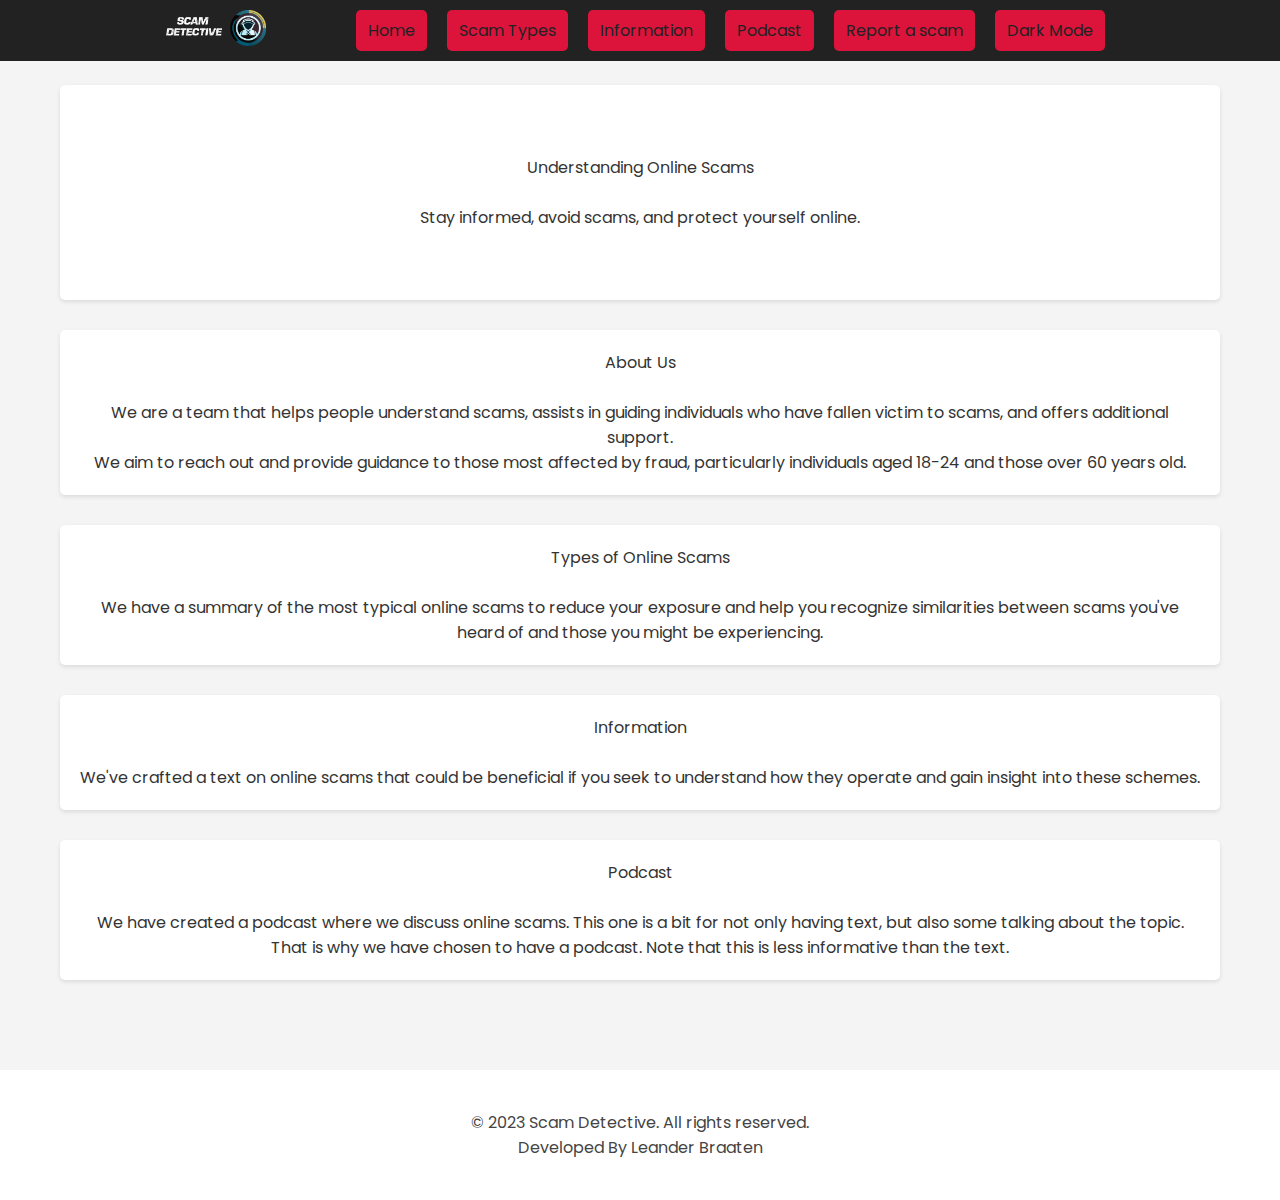
<file: index.html>
<!DOCTYPE html>
<html lang="en">
<head>
    <meta charset="UTF-8">
    <meta name="viewport" content="width=device-width, initial-scale=1.0">
    <title>Online Scams</title>
    <link rel="stylesheet" href="/style.css">
    <script src="/script.js"></script>   
</head>
<body class="hidden-content" class="hidden-body">
    <header>
        <nav>
            <ul>
                <img src="/Images/LOGO4.png" alt="Scam Detective Logo">
                <li><button onclick="window.location.href='#';">Home</button></li>
                <li><button onclick="window.location.href='/html/scam-types.html';">Scam Types</button></li>
                <li><button onclick="window.location.href='/html/Info.html';">Information</button></li>
                <li><button onclick="window.location.href='/html/podcast.html';">Podcast</button></li>
                <li><button onclick="window.location.href='https://portal.scamwatch.gov.au/report-a-scam/';">Report a scam</button></li>
                <li><button id="mode-switch">Dark Mode</button></li>
            </ul>
        </nav>
    </header><br>
    
    <main>
        <section id="home">
            <div class="hero">
                <h1>Understanding Online Scams</h1><br>
                <p>Stay informed, avoid scams, and protect yourself online.</p>
            </div>
        </section>
        <section id="about">
            <div class="about-content">
                <h2>About Us</h2><br>
                <p>We are a team that helps people understand scams, assists in guiding individuals who have fallen victim to scams, and offers additional support.</p>
                <p>We aim to reach out and provide guidance to those most affected by fraud, particularly individuals aged 18-24 and those over 60 years old.</p>
            </div>
        </section>
        <section id="scam-types">
            <div class="scam-types-content2">
                <h2>Types of Online Scams</h2><br>
                <p>We have a summary of the most typical online scams to reduce your exposure and help you recognize similarities between scams you've heard of and those you might be experiencing.</p>
            </div>
        </section>
        <section id="avoidance">
            <div class="avoidance-content">
                <h2>Information</h2><br>
                <p>We've crafted a text on online scams that could be beneficial if you seek to understand how they operate and gain insight into these schemes.</p>
            </div>
        </section>
        <section id="podcast">
            <div class="podcast-content2">
                <h2>Podcast</h2><br>
                <p>We have created a podcast where we discuss online scams. This one is a bit for not only having text, but also some talking about the topic. That is why we have chosen to have a podcast. Note that this is less informative than the text.</p>
            </div>
        </section>
    </main>
    <footer>
        <div class="footer-content">
            <p>&copy; 2023 Scam Detective. All rights reserved.</p>
            <p>Developed By Leander Braaten</p>
        </div>
    </footer>
</body>
</html>
</file>
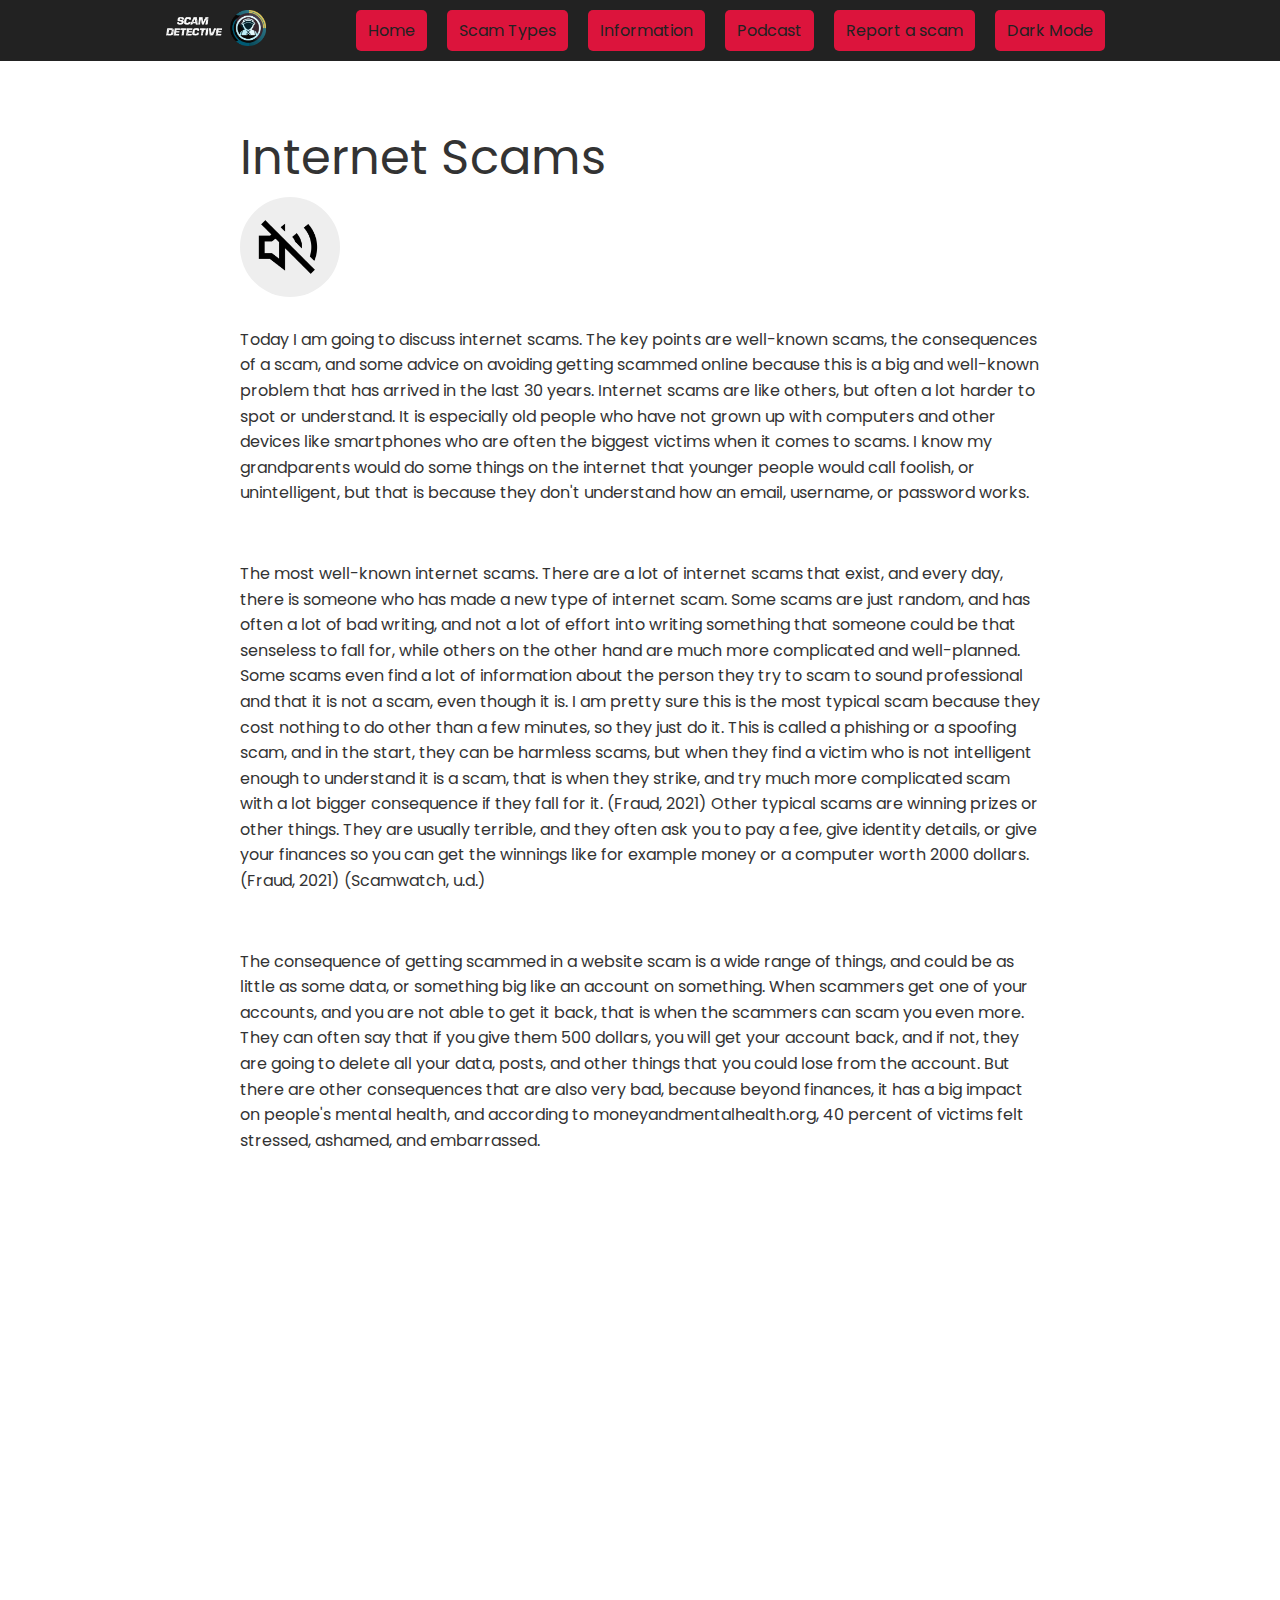
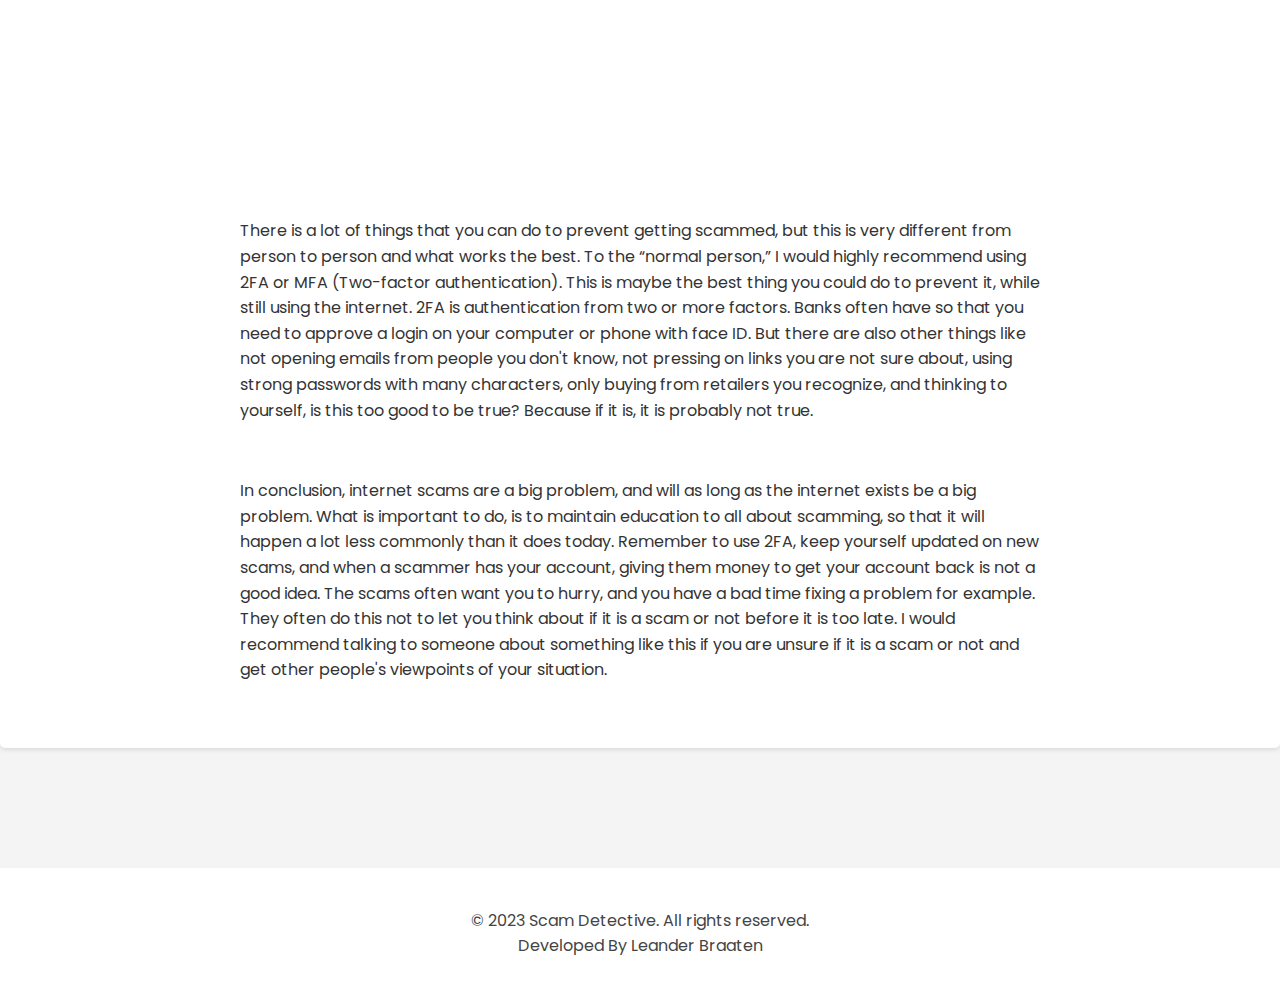
<file: html/Info.html>
<!DOCTYPE html>
<html lang="en">
<head>
    <meta charset="UTF-8">
    <meta name="viewport" content="width=device-width, initial-scale=1.0">
    <title>Info │ Online scams</title>
    <link rel="stylesheet" href="/style.css">
    <script src="/script.js"></script> 
</head>
<body class="hidden-content" class="hidden-body">
    <header>
        <nav>
            <ul>
                <img src="/Images/LOGO4.png" alt="Scam Detective Logo">
                <li><button onclick="window.location.href='/';">Home</button></li>
                <li><button onclick="window.location.href='/html/scam-types.html';">Scam Types</button></li>
                <li><button onclick="window.location.href='/html/Info.html';">Information</button></li>
                <li><button onclick="window.location.href='/html/podcast.html';">Podcast</button></li>
                <li><button onclick="window.location.href='https://portal.scamwatch.gov.au/report-a-scam/';">Report a scam</button></li>
                <li><button id="mode-switch">Dark Mode</button></li>
            </ul>
        </nav>
    </header>

    <section id="scam-types" class="scam-types-section">
        <div class="scam-types-content">
            <div class="image-in-text">
                <div class="title-with-audio">
                    <h2 class="scam-types-title">Internet Scams</h2>
                    <div>
                        <audio id="robotVoice" controls style="display: none;">
                            <source src="/sounds/text-to-speech.mp3" type="audio/mpeg">
                        Your browser does not support the audio element.
                        </audio>
                        <button id="toggleButton" class="audio-button">
                            <img id="buttonImage" src="/Images/off.png" alt="Play Icon">
                        </button>
                </div>
                <p>
                    Today I am going to discuss internet scams. The key points are well-known scams, the consequences of a scam, and some advice on avoiding getting scammed online because this is a big and well-known problem that has arrived in the last 30 years. Internet scams are like others, but often a lot harder to spot or understand. It is especially old people who have not grown up with computers and other devices like smartphones who are often the biggest victims when it comes to scams. I know my grandparents would do some things on the internet that younger people would call foolish, or unintelligent, but that is because they don't understand how an email, username, or password works.</p><br>
                <p>
                    The most well-known internet scams. There are a lot of internet scams that exist, and every day, there is someone who has made a new type of internet scam. Some scams are just random, and has often a lot of bad writing, and not a lot of effort into writing something that someone could be that senseless to fall for, while others on the other hand are much more complicated and well-planned. Some scams even find a lot of information about the person they try to scam to sound professional and that it is not a scam, even though it is. I am pretty sure this is the most typical scam because they cost nothing to do other than a few minutes, so they just do it. This is called a phishing or a spoofing scam, and in the start, they can be harmless scams, but when they find a victim who is not intelligent enough to understand it is a scam, that is when they strike, and try much more complicated scam with a lot bigger consequence if they fall for it. (Fraud, 2021)
                    Other typical scams are winning prizes or other things. They are usually terrible, and they often ask you to pay a fee, give identity details, or give your finances so you can get the winnings like for example money or a computer worth 2000 dollars. (Fraud, 2021) (Scamwatch, u.d.)</p><br>
                <div class="text-before-parallax">
                    <p>
                        The consequence of getting scammed in a website scam is a wide range of things, and could be as little as some data, or something big like an account on something. When scammers get one of your accounts, and you are not able to get it back, that is when the scammers can scam you even more. They can often say that if you give them 500 dollars, you will get your account back, and if not, they are going to delete all your data, posts, and other things that you could lose from the account. But there are other consequences that are also very bad, because beyond finances, it has a big impact on people's mental health, and according to moneyandmentalhealth.org, 40 percent of victims felt stressed, ashamed, and embarrassed.</p><br>
                </div>
                <div class="parallax-section">
                    <div class="parallax" style="background-image: url('/Images/steal.png');">
                    </div>
                </div>
                <p>
                    There is a lot of things that you can do to prevent getting scammed, but this is very different from person to person and what works the best. To the “normal person,” I would highly recommend using 2FA or MFA (Two-factor authentication). This is maybe the best thing you could do to prevent it, while still using the internet. 2FA is authentication from two or more factors. Banks often have so that you need to approve a login on your computer or phone with face ID. But there are also other things like not opening emails from people you don't know, not pressing on links you are not sure about, using strong passwords with many characters, only buying from retailers you recognize, and thinking to yourself, is this too good to be true? Because if it is, it is probably not true.</p><br>
                <p>
                    In conclusion, internet scams are a big problem, and will as long as the internet exists be a big problem. What is important to do, is to maintain education to all about scamming, so that it will happen a lot less commonly than it does today. Remember to use 2FA, keep yourself updated on new scams, and when a scammer has your account, giving them money to get your account back is not a good idea. The scams often want you to hurry, and you have a bad time fixing a problem for example. They often do this not to let you think about if it is a scam or not before it is too late. I would recommend talking to someone about something like this if you are unsure if it is a scam or not and get other people's viewpoints of your situation.</p><br>
            </div>
        </div>
    </section>

    <footer>
        <div class="footer-content">
            <p>&copy; 2023 Scam Detective. All rights reserved.</p>
            <p>Developed By Leander Braaten</p>
        </div>
    </footer>
    
</body>
</html>
</file>
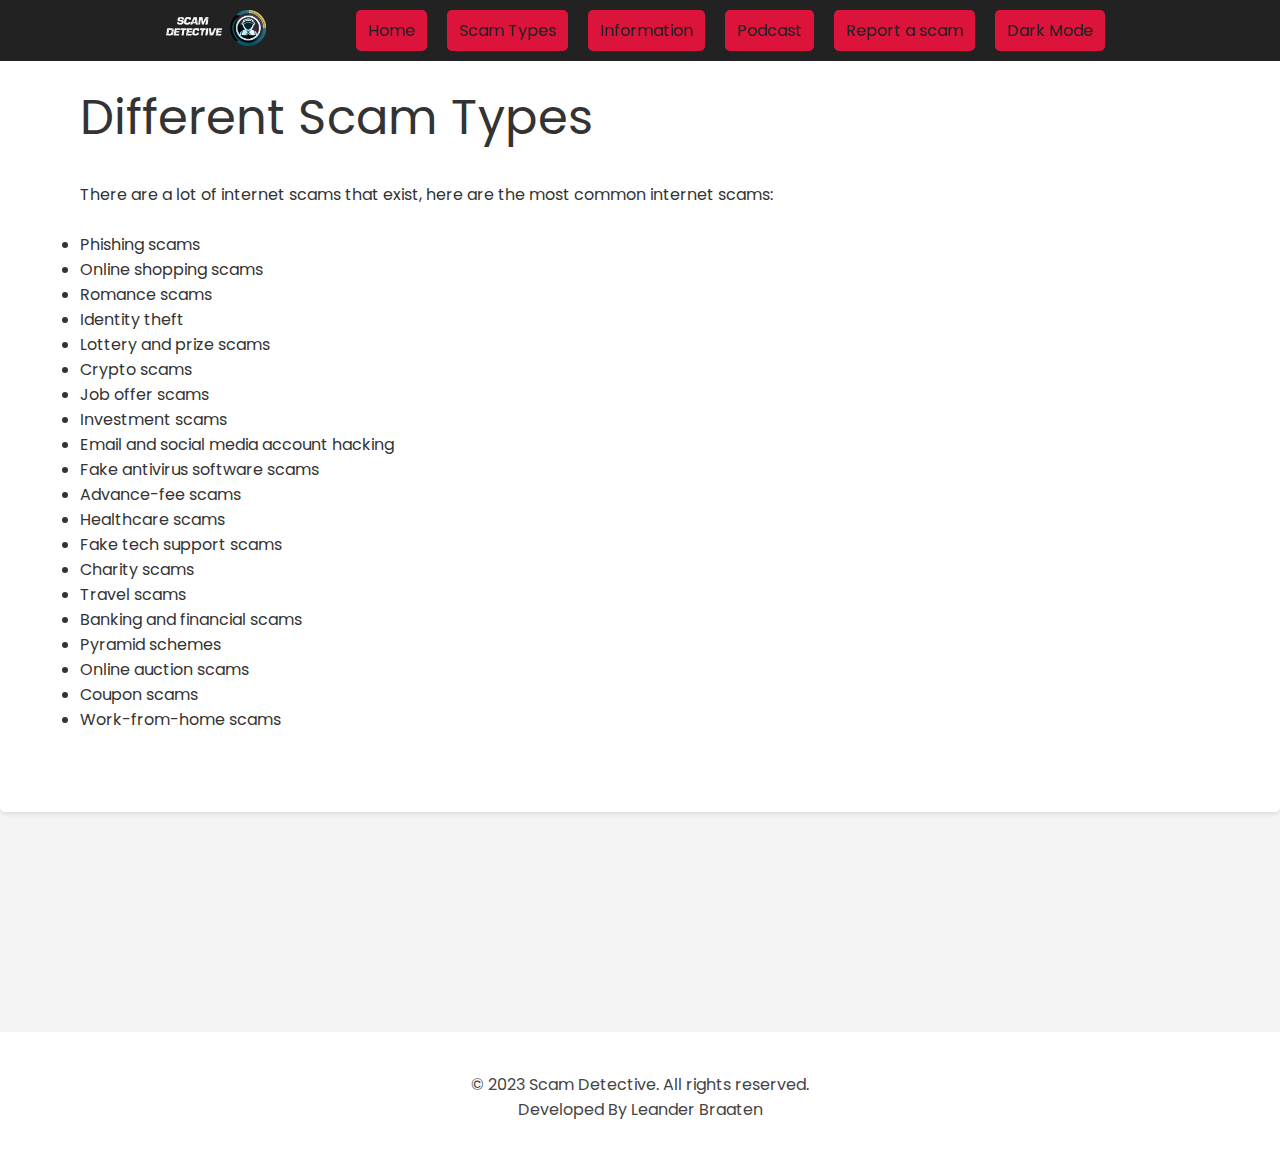
<file: html/scam-types.html>
<!DOCTYPE html>
<html lang="en">
<head>
    <meta charset="UTF-8">
    <meta name="viewport" content="width=device-width, initial-scale=1.0">
    <title>Scam Types │ Online scams</title>
    <link rel="stylesheet" href="/style.css">
    <script src="/script.js"></script> 
</head>
<body class="hidden-content" class="hidden-body">
    <header>
        <nav>
            <ul>
                <img src="/Images/LOGO4.png" alt="Scam Detective Logo">
                <li><button onclick="window.location.href='/';">Home</button></li>
                <li><button onclick="window.location.href='/html/scam-types.html';">Scam Types</button></li>
                <li><button onclick="window.location.href='/html/Info.html';">Information</button></li>
                <li><button onclick="window.location.href='/html/podcast.html';">Podcast</button></li>
                <li><button onclick="window.location.href='https://portal.scamwatch.gov.au/report-a-scam/';">Report a scam</button></li>
                <li><button id="mode-switch">Dark Mode</button></li>
            </ul>
        </nav>
    </header>

    <section id="types" class="types-section">
        <h2 class="types-title">Different Scam Types</h2><br>
        <p class="types-description">There are a lot of internet scams that exist, here are the most common internet scams:</p><br>
        <ul class="stypes-list">
            <li>Phishing scams</li>
            <li>Online shopping scams</li>
            <li>Romance scams</li>
            <li>Identity theft</li>
            <li>Lottery and prize scams</li>
            <li>Crypto scams</li>
            <li>Job offer scams</li>
            <li>Investment scams</li>
            <li>Email and social media account hacking</li>
            <li>Fake antivirus software scams</li>
            <li>Advance-fee scams</li>
            <li>Healthcare scams</li>
            <li>Fake tech support scams</li>
            <li>Charity scams</li>
            <li>Travel scams</li>
            <li>Banking and financial scams</li>
            <li>Pyramid schemes</li>
            <li>Online auction scams</li>
            <li>Coupon scams</li>
            <li>Work-from-home scams</li>
        </ul>
    </section>

    <footer>
        <div class="footer-content">
            <p>&copy; 2023 Scam Detective. All rights reserved.</p>
            <p>Developed By Leander Braaten</p>
        </div>
    </footer>
</body>
</html>
</file>
<file: style.css>
@import url('https://fonts.googleapis.com/css2?family=Poppins&display=swap');
*,
*::before,
*::after {
    box-sizing: border-box;
    margin: 0;
    padding: 0;
    font: inherit;
}
html,
body{
    width: 100%;
    height: 100%;
}
header {
    background-color: #222;
    color: #fff;
    padding: 10px 0;
    position:fixed;
    width: 100%;
    transition: top 0.3s ease-in-out;
}
nav ul {
    list-style: none;
    margin: 0;
    padding: 0;
    display: flex;
    justify-content: center;
}
nav ul li {
    margin: 0 10px;
}
nav ul li a {
    text-decoration: none;
    color: #fff;
}
section {
    margin-bottom: 30px;
    background-color: #fff;
    padding: 20px;
    border-radius: 5px;
    box-shadow: 0 2px 4px rgba(0, 0, 0, 0.1);
}
footer {
    text-align: center;
    padding: 40px;
    background-color: #444;
    color: #fff;
}
.hero {
    text-align: center;
    padding: 50px 0;
}
.about-content,
.avoidance-content,
.podcast-content2,
.scam-types-content2,
.contact-content {
    text-align: center;
}
/* mørk modus styles */
body {
    font-family: 'Poppins', sans-serif;
    margin: 0;
    padding: 0;
    background-color: #f4f4f4;
    color: #333;
}
.hidden-body {
    visibility: hidden;
    opacity: 0;
}
body.dark-mode {
    background-color: #333;
    color: #fff;
}
body.dark-mode header {
    background-color: #222;
}
body.dark-mode footer {
    background-color: #444;
    color: #fff;
}
body:not(.dark-mode) footer {
    background-color: #fff;
    color: #444;
}
body.dark-mode nav ul li a {
    color: #fff;
}
body.dark-mode h1,
body.dark-mode h2,
body.dark-mode p {
    color: #fff;
}
body.dark-mode section {
    background-color: #444;
    box-shadow: 0 2px 4px rgba(255, 255, 255, 0.1);
}
/* podcast */
.podcast-section {
    background-color: #fff;
    padding: 20px;
    border-radius: 5px;
    box-shadow: 0 2px 4px rgba(0, 0, 0, 0.1);
}
.podcast-section.dark-mode {
    background-color: #444;
    box-shadow: 0 2px 4px rgba(255, 255, 255, 0.1);
}
/* podcast overskrivt og tekst */
.podcast-title,
.podcast-description,
.episode h3,
.episode p {
    text-align: center;
    color: #333;
}
/* Dark Mode tekst Podcast */
body.dark-mode .podcast-title,
body.dark-mode .podcast-description,
body.dark-mode .episode h3,
body.dark-mode .episode p {
    color: #fff; 
}
/* gjem innhold */
.hidden-content {
    visibility: hidden;
}
nav ul li a {
    text-decoration: none;
    color: #fff;
}
nav ul li a:hover {
    color: #dc143c;
}
nav ul li button {
    padding: 8px 12px;
    border: none;
    border-radius: 5px;
    background-color:#dc143c;
    color: #222;
    cursor: pointer;
    min-width: 120px;
    display: flex;
    justify-content: center;
    align-items: center;
    min-width: auto;
}
nav ul li button:hover {
    background-color: #242424;
    color: #fff;
}
/* padding til de forskjellige sidene (siden at position absolute gjør at man ikke ser det som er under*/
.podcast-content {
    padding-top: 40px;
}
.scam-types-section {
    padding-top: 90px;
    padding-bottom: 40px;
    text-align: start;
    max-width: 1300px;
    margin: 0 auto;
    margin-block-end:120px;
}
.podcast-section {
    padding-top: 30px;
    padding-bottom: 40px;
    text-align: start;
    max-width: 1300px;
    margin: 0 auto;
    margin-block-end:200px;
}
main {
    padding: 60px;
}
img{
    width: 100px;
    height: 36.10px;
    margin-inline-end: 5rem;

    
}
/* Stylingen til informasjonsteksten min som jeg skrev i engelsk */
.scam-types-content {
    max-width: 800px;
    margin: 0 auto;
}
.scam-types-content p {
    line-height: 1.6;
    font-size: 1rem;
}
.scam-types-content h2 {
    line-height: 1.6;
    font-size: 3rem;
}
/*stylingen til podcasten */
.podcast-content {
    max-width: 800px;
    margin: 0 auto;
}
.podcast-content p {
    line-height: 1.6;
    font-size: 1rem;
}
.podcast-content h2 {
    line-height: 1.6;
    font-size: 3rem;
}
@media only screen and (max-width: 768px) {
    .scam-types-content {
        max-width: 90%;
        padding: 0 10px;
    }
    img {
        width: 25px;
        height: 25px;
        margin-inline-end: 1rem;
}
@media (max-width: 650px){
    body{
        display: block;
        font-size: 80%;
    }
    p {
        position: relative;
        margin: -3rem 0 2rem 1rem;
        padding: 1rem;
        background: rgba(white, 0.8)
    }
}
}
.parallax-section {
    width: 1000px;
    height: 500px;
    overflow: hidden;
    margin-block-start: 60px;
    margin-block-end: 80px;
    margin-inline: -100px;
    padding-inline: 0;
    border-radius: 10px;
}
.parallax {
    width: 100%;
    height: 100%;
    background-attachment: fixed;
    background-position: center;
    background-repeat: no-repeat;
    background-size: contain;
}
@media only screen and (max-width: 768px) {
    .parallax {
    background-attachment: scroll;
    }
}
.steal-image {
    background-image: url('/Images/steal.png');
}
.scam-types-title,
.scam-types-content p {
    margin-top: 30px;
}
audio   {
    width: 800px;
    display: block;
    margin: 0 auto;
    border-radius: 10px;
    padding: 10px;
}
.video-container {
    display: flex;
    justify-content: center;
    padding: 40px;
}
.video-iframe {
    width: 80%;
    padding-top: 20px;
    padding-bottom: 20px;
    border-radius: 5px;
}
.episode    {
    padding: 10px;
}
.types-section {
    padding-top: 90px;
    padding-bottom: 40px;
    text-align: start;
    max-width: 1300px;
    margin: 0 auto;
    margin-block-end:220px;
    padding: 80px;
}
.types-content {
    max-width: 800px;
    margin: 0 auto;
}
.types-content p {
    line-height: 1.6;
    font-size: 1rem;
}
.types-title {
    line-height: 1.6;
    font-size: 3rem;
}
.types-list {
    list-style-type: disc;
    padding-left: 20px;
    margin: 0 auto;
    max-width: 800px;
    text-align: left;
}
.types-list li {
    margin-bottom: 8px;
    font-size: 1rem;
    line-height: 1.4;
    text-align: left;
}
@media only screen and (max-width: 768px) {
    .types-content {
        max-width: 90%;
        padding: 0 10px;
    }
    .types-section {
        padding-top: 70px;
        padding-bottom: 50px;
        margin-block-end: 80px;
    }
    .types-list {
        padding-left: 15px;
        max-width: 90%;
    }
    .types-list li {
        margin-bottom: 6px;
    }
}
/* Robotstemmen sin knapp */
.audio-button {
    display: flex;
    justify-content: center;
    align-items: center;
    width: 100px; /* Adjust the button size */
    height: 100px;
    border-radius: 50%;
    overflow: hidden;
    background-color: #eee;
    border: none;
}
.title-with-audio {
    gap: 20px;
}
.audio-button img {
    width: auto;
    height: 70%;
    padding-left: 75px;
}
</file>
